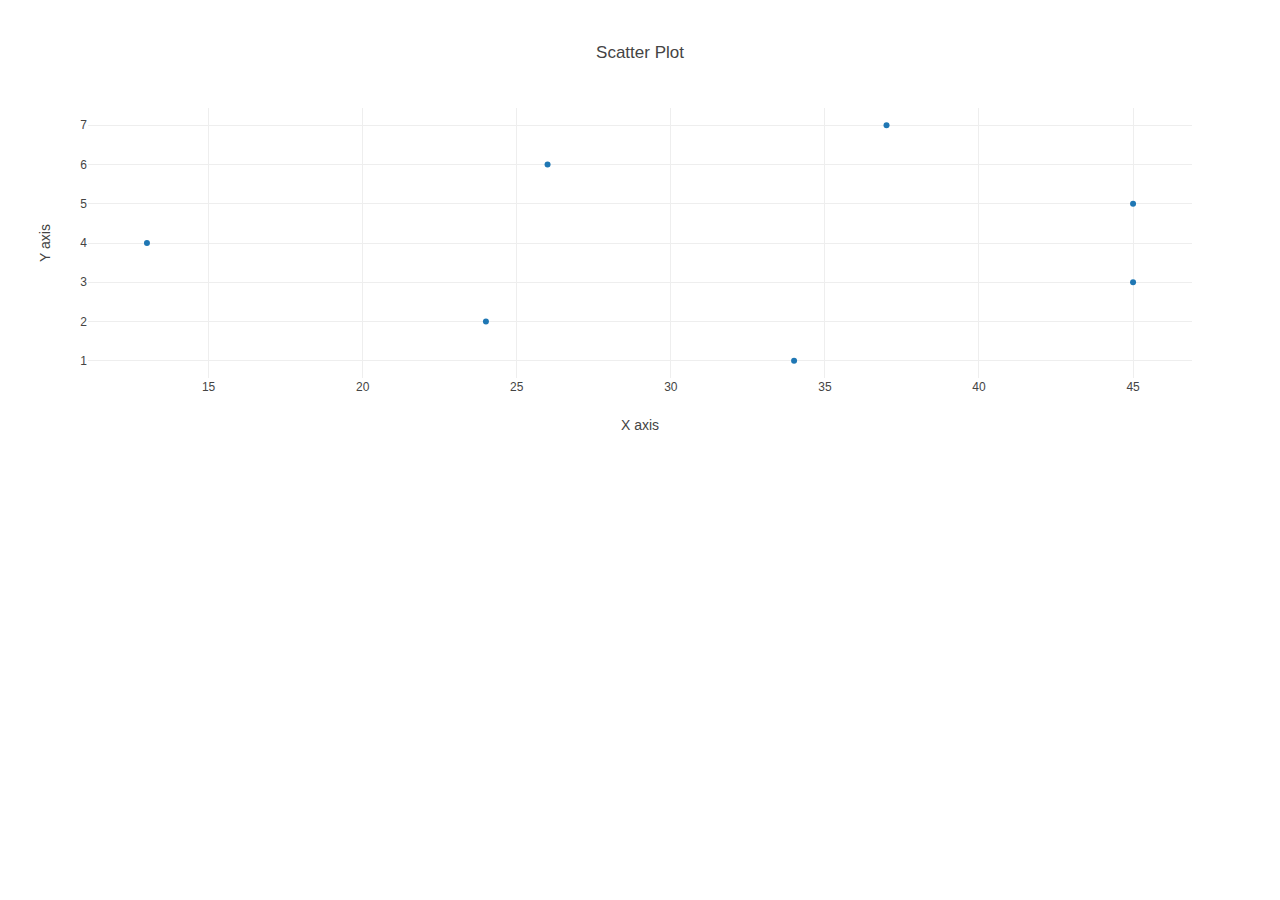
<file: belly_button_work/data-13-1-2-resources/index.html>
<!DOCTYPE html>
<html lang="en">
<head>
    <meta charset="UTF-8">
    <meta name="viewport" content="width=device-width, initial-scale=1.0">
    <meta http-equiv="X-UA-Compatible" content="ie=edge">
    <title>Basic Charts</title>
    <script src="https://cdn.plot.ly/plotly-latest.min.js"></script>
</head>
<body>
    <div id="plotArea"></div>
    <script src="plots.js"></script>
</body>
</html>
</file>
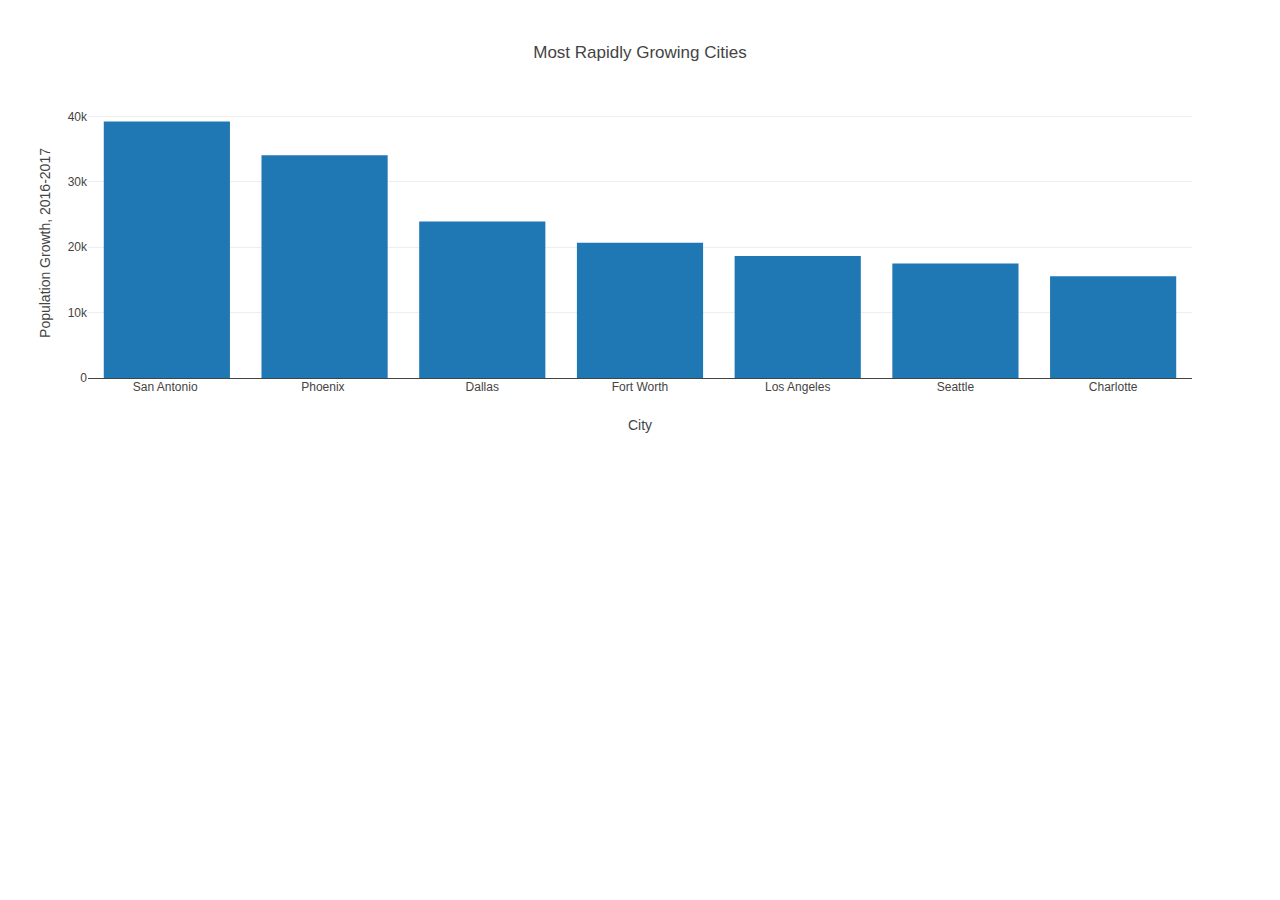
<file: belly_button_work/data-13-2-2-resources/index.html>
<!DOCTYPE html>
<html lang="en">
<head>
  <meta charset="UTF-8">
  <meta name="viewport" content="width=device-width, initial-scale=1.0">
  <meta http-equiv="X-UA-Compatible" content="ie=edge">
  <title>Fast-Growing Cities 2016-2017</title>
  <script src="https://cdn.plot.ly/plotly-latest.min.js"></script>
</head>
<body>
  <div id="bar-plot"></div>
  <script src="data.js"></script>
  <script src="plot.js"></script>
</body>
</html>
</file>
